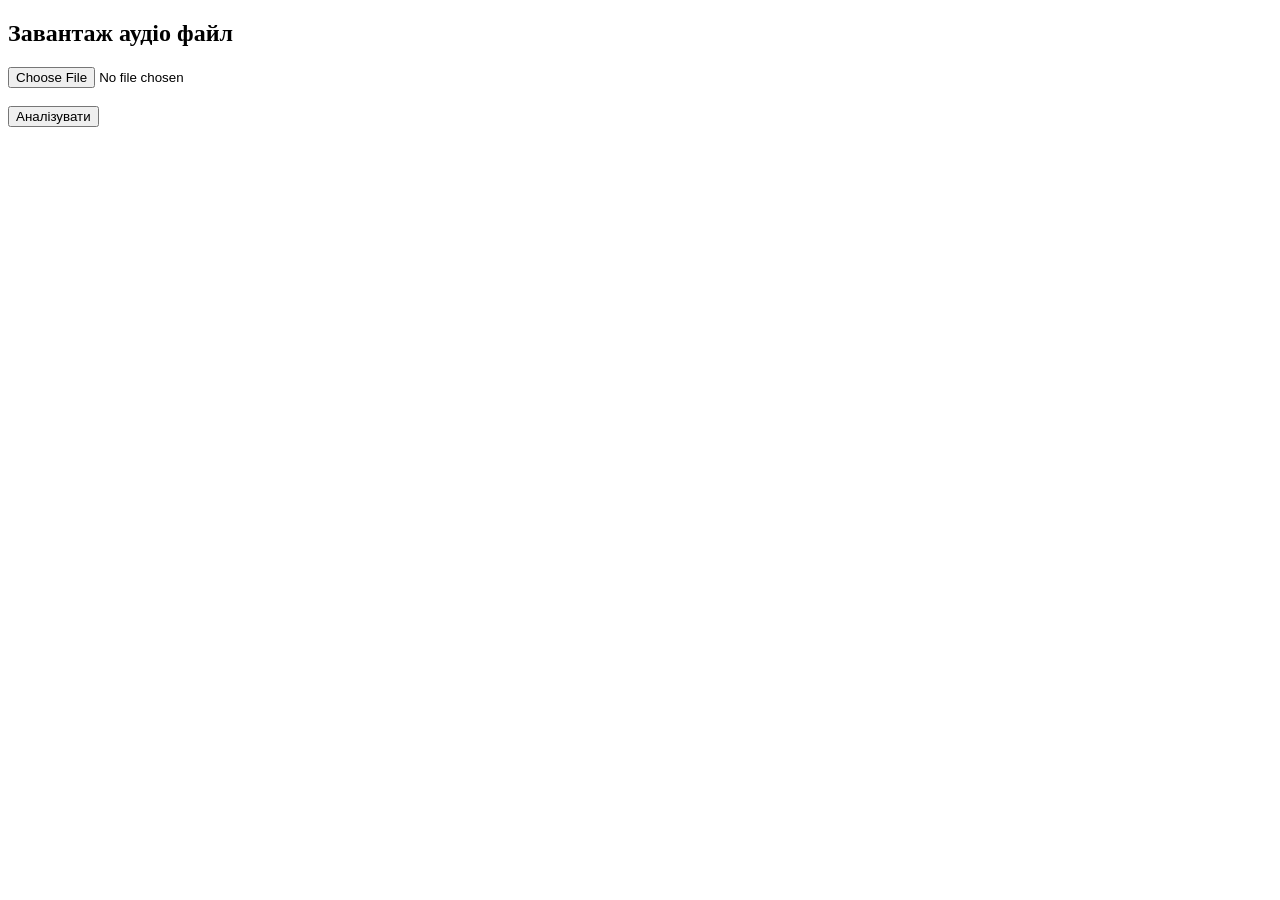
<file: server/templates/index.html>
<!DOCTYPE html>
<html>

<head>
<title>Audio to MIDI</title>
</head>

<body>

<h2>Завантаж аудіо файл</h2>

<form method="post" enctype="multipart/form-data">

<input type="file" name="audio" required>
<br><br>

<button type="submit">Аналізувати</button>

</form>

</body>
</html>
</file>
